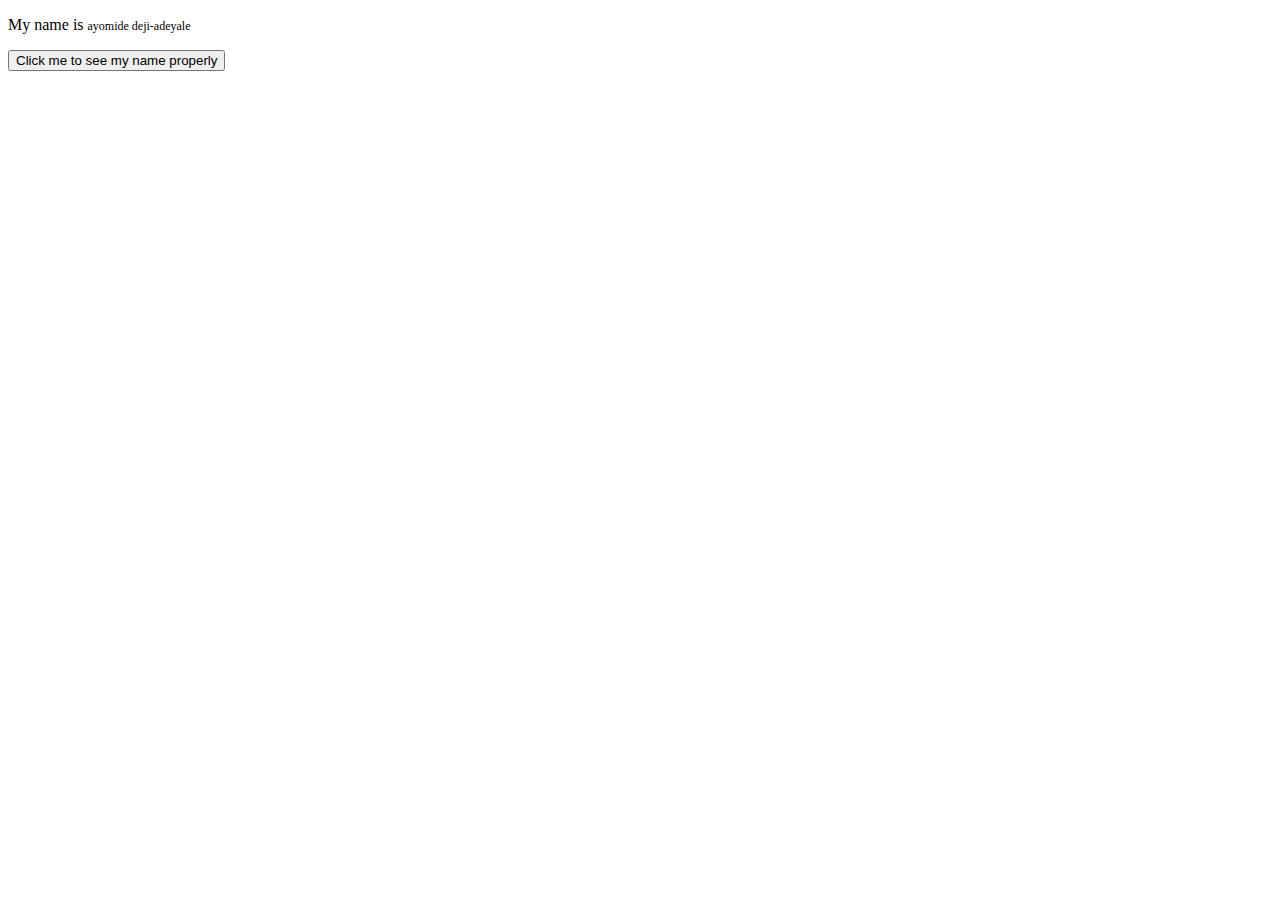
<file: test.html>
<!DOCTYPE html>
<html lang="en">
<head>
    <meta charset="UTF-8">
    <meta name="viewport" content="width=device-width, initial-scale=1.0">
    <title>Document</title>
    <style>
        #small{
            font-size: 12px;
            text-transform: lowercase;
        }
    </style>
</head>
<body>
    <p>
        My name is <span id="small">Ayomide Deji-Adeyale</span>
    </p>
    <button onclick="myFunction()">
        Click me to see my name properly
    </button>
    <script>
        function myFunction(){
            document.getElementById("small").style.textTransform = "uppercase";document.getElementById("small").style.fontSize = "90px";
        }
    </script>
</body>

</html>
</file>
